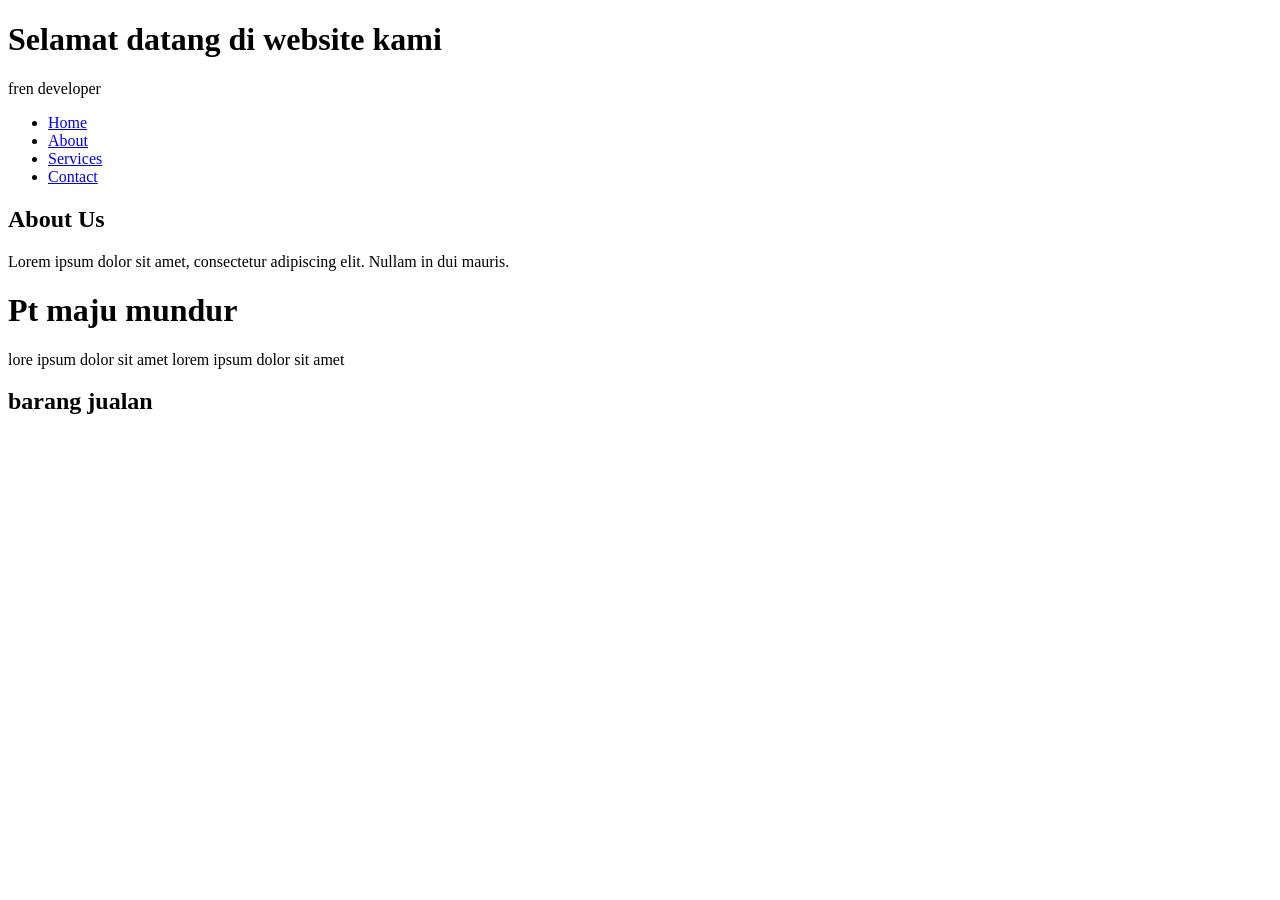
<file: index.html>
<!DOCTYPE html>
<html lang="en">
<head>
    <meta charset="UTF-8">
    <meta name="viewport" content="width=device-width, initial-scale=1.0">
    <title>fren developer</title>
</head>
<body>
    <header>
        <h1>Selamat datang di website kami</h1> <span>fren developer</span>
        <nav>
            <ul>
                <li><a href="#">Home</a></li>
                <li><a href="#">About</a></li>
                <li><a href="#">Services</a></li>
                <li><a href="#">Contact</a></li>
            </ul>
    </header>
    <article>
        <aside>
            <div class="kotak"></div>
        </aside>
    </article>
        <h2>About Us</h2>
        <p>Lorem ipsum dolor sit amet, consectetur adipiscing elit. Nullam in dui mauris.</p>
    <h1>Pt maju mundur</h1>
    <p>lore ipsum dolor sit amet lorem ipsum dolor sit amet</p>
    <h2>barang jualan</h2>
</body>
</html>
</file>
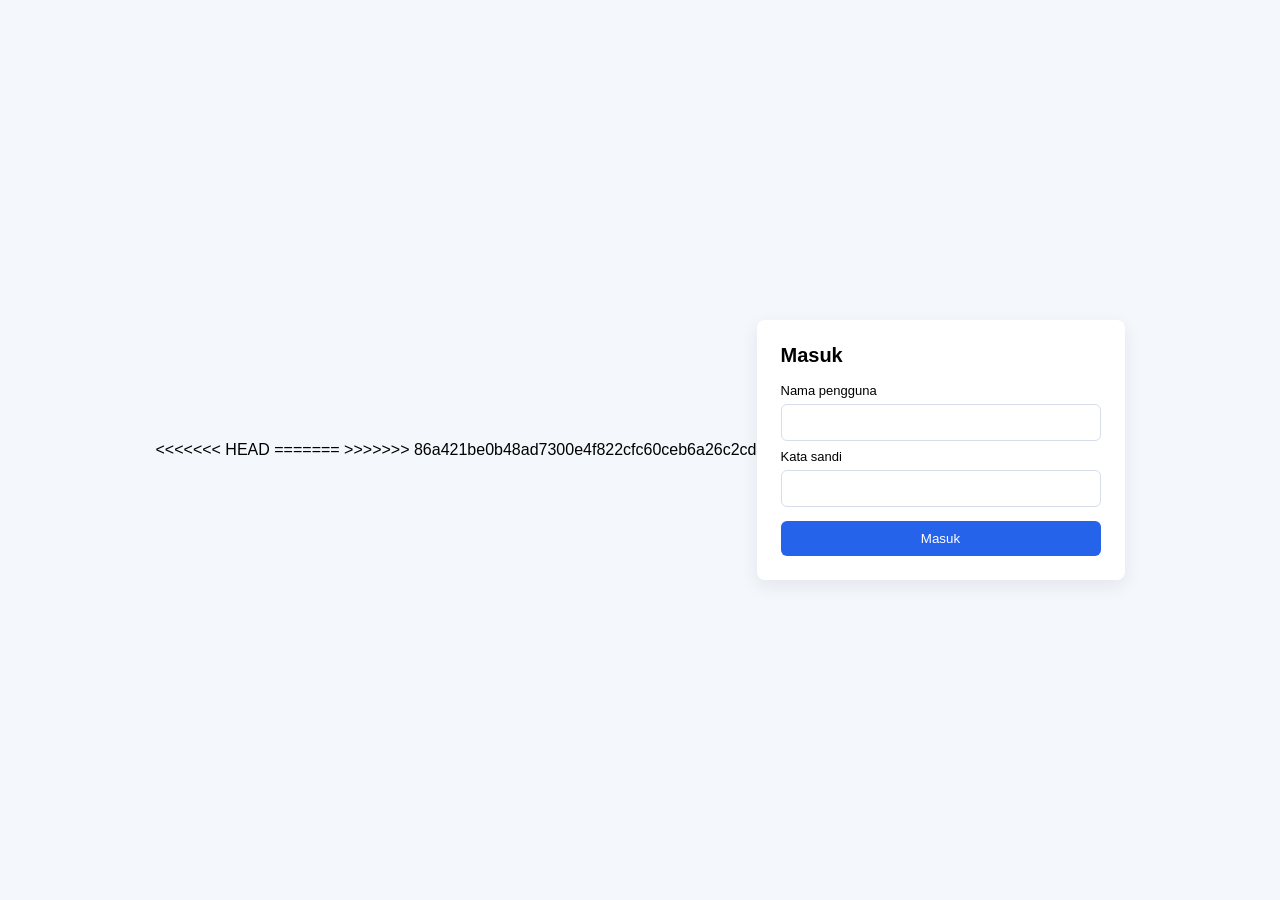
<file: Fitur-A.html>
<!DOCTYPE html>
<html lang="id">
<head>
  <meta charset="utf-8" />
  <meta name="viewport" content="width=device-width,initial-scale=1" />
<<<<<<< HEAD
  <title>Login Sederhana 3</title>
=======
  <title>Login Sederhana sekali</title>
>>>>>>> 86a421be0b48ad7300e4f822cfc60ceb6a26c2cd
  <style>
    body{font-family:Arial,Helvetica,sans-serif;background:#f4f7fb;display:flex;align-items:center;justify-content:center;height:100vh;margin:0}
    .card{background:#fff;padding:24px;border-radius:8px;box-shadow:0 6px 18px rgba(20,30,50,0.08);width:320px}
    h2{margin:0 0 16px;font-size:20px}
    label{display:block;font-size:13px;margin-top:8px}
    input[type="text"],input[type="password"]{width:100%;padding:10px;margin-top:6px;border:1px solid #d7dee9;border-radius:6px;box-sizing:border-box}
    button{width:100%;padding:10px;margin-top:14px;background:#2563eb;color:#fff;border:none;border-radius:6px;cursor:pointer}
    .error{color:#b91c1c;font-size:13px;margin-top:8px}
  </style>
</head>
<body>
  <main class="card">
    <h2>Masuk</h2>
    <form id="loginForm" onsubmit="return handleSubmit(event)">
      <label for="username">Nama pengguna</label>
      <input id="username" name="username" type="text" autocomplete="username" />

      <label for="password">Kata sandi</label>
      <input id="password" name="password" type="password" autocomplete="current-password" />

      <div id="error" class="error" role="alert" aria-live="polite" style="display:none"></div>

      <button type="submit">Masuk</button>
    </form>
  </main>

  <script>
    function showError(msg){
      const e = document.getElementById('error');
      e.textContent = msg; e.style.display = msg ? 'block' : 'none';
    }

    function handleSubmit(e){
      e.preventDefault();
      const u = document.getElementById('username').value.trim();
      const p = document.getElementById('password').value;
      if(!u || !p){ showError('Nama pengguna dan kata sandi wajib diisi.'); return false; }
      // Contoh pemeriksaan sederhana: username: admin, password: 1234
      if(u === 'admin' && p === '1234'){
        showError('');
        alert('Berhasil masuk');
        // redirect atau tindakan setelah login
        return false;
      }
      showError('Nama pengguna atau kata sandi salah.');
      return false;
    }
  </script>
</body>
</html>
</file>
